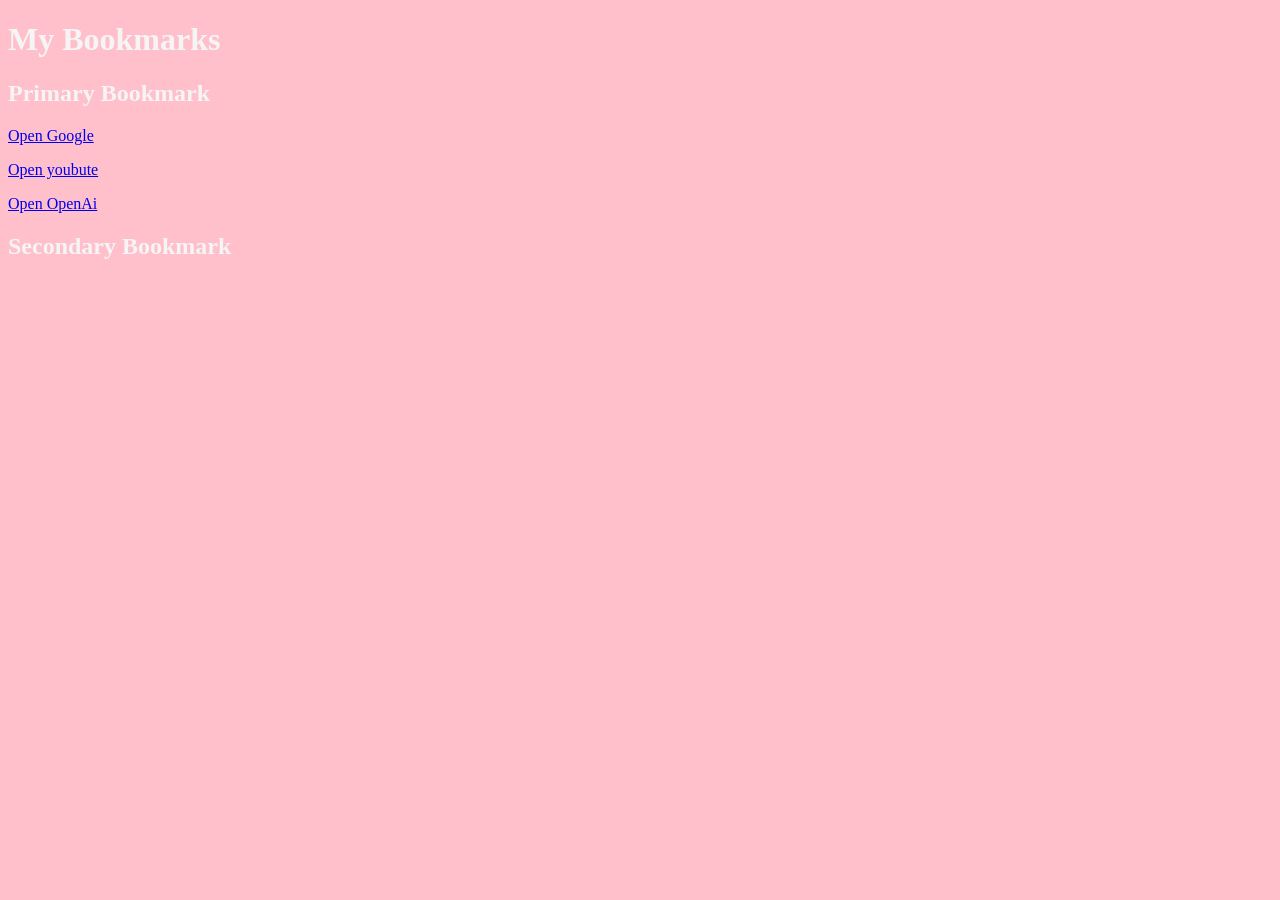
<file: bookmark/index.html>
<!DOCTYPE html>
<html lang="en">
<head>
    <meta charset="UTF-8">
    <meta name="viewport" content="width=device-width, initial-scale=1.0">
    <title>Book mark manager- Ankita Sharma</title>
    <link rel="stylesheet" href="style.css">
</head>
<body>
    <h1>My Bookmarks</h1>
    <h2>Primary Bookmark</h2>
    <p><a href="http://www.google.com">Open Google</a></p>
    <p><a href="http://www.youtube.com">Open youbute</a></p>
    <p><a href="http://www.openai.com">Open OpenAi</a></p>
    <h2>Secondary Bookmark</h2>
    <p><a href="http://wikipidea.com"></a></p>
</body>
</html>
</file>
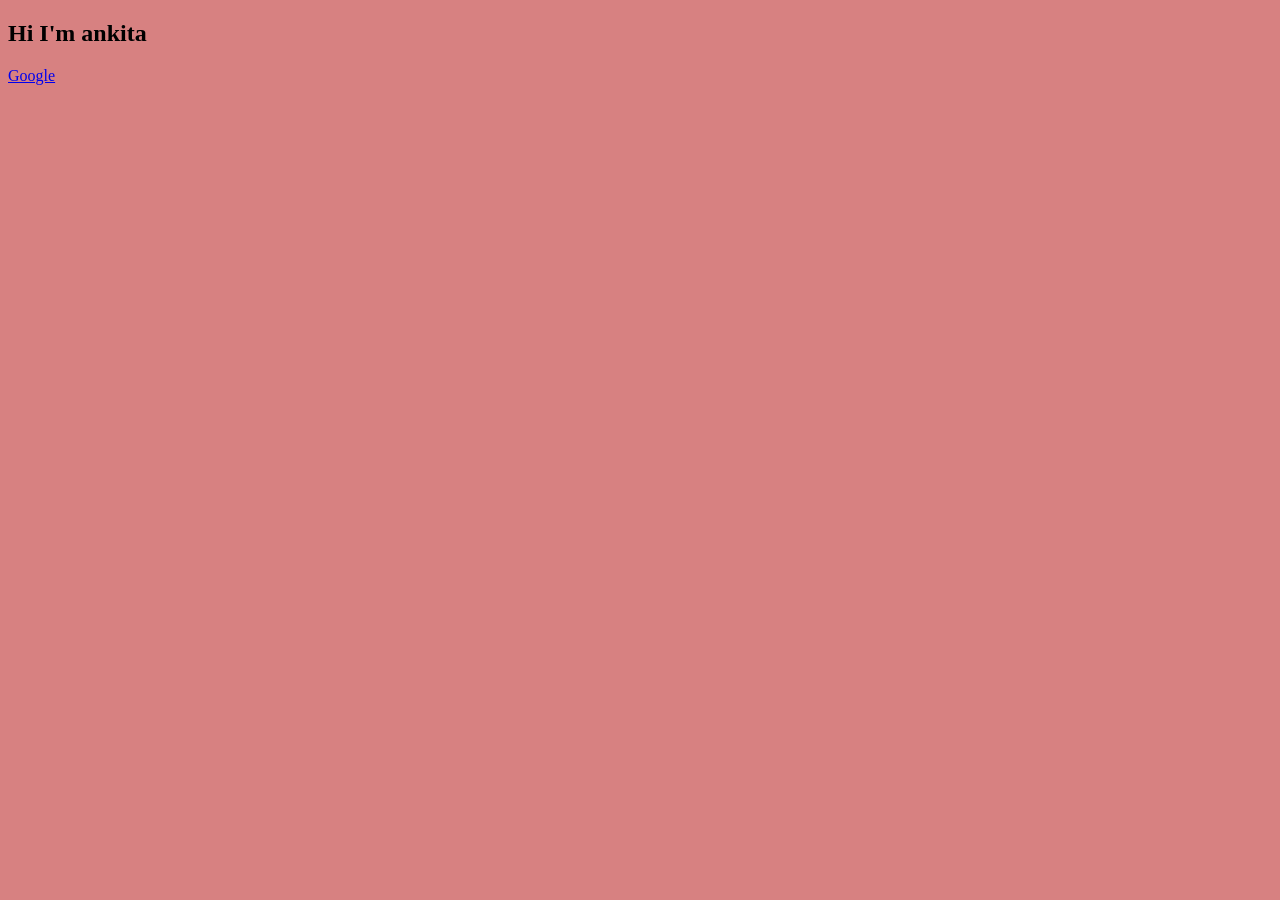
<file: inline and block element/index.html>
<!DOCTYPE html>
<html lang="en">
<head>
    <meta charset="UTF-8">
    <meta name="viewport" content="width=device-width, initial-scale=1.0">
    <title>Inline and Block element -HTML</title>
    <link rel="stylesheet" href="style.css">
</head>
<body>
    <h2>Hi I'm ankita</h2>
    <a href="http://google.com">Google</a>
</body>
</html>
</file>
<file: bookmark/style.css>
body{
    background-color: pink;
    color: whitesmoke;
}
</file>
<file: inline and block element/style.css>
body{
    background-color: rgb(215, 129, 129);
}
h2{
    color: black;
}
a{
 color: color-mix(in srgb, color percentage, color percentage);    
}
</file>
